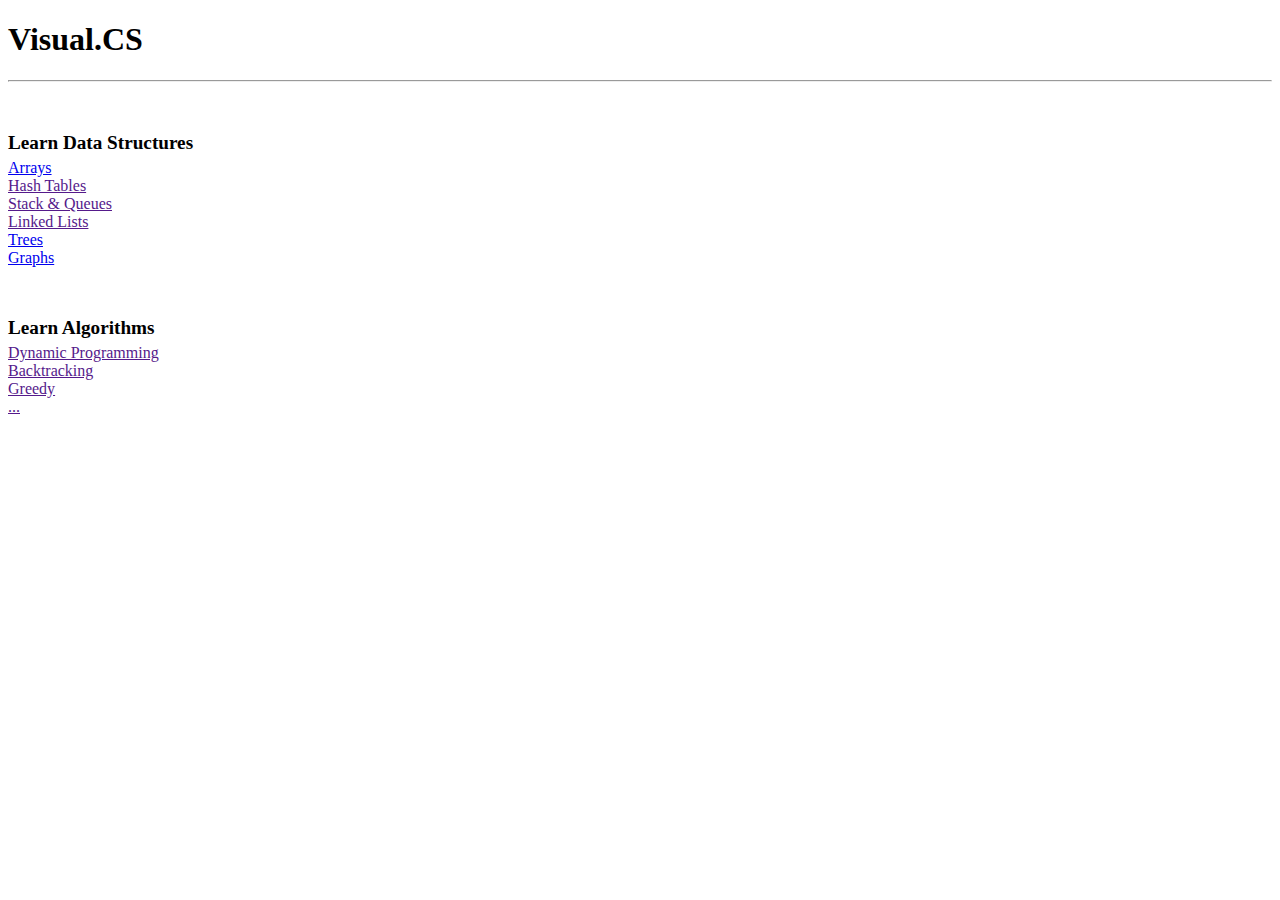
<file: index.html>
<!DOCTYPE html>
<html lang="en">
<head>
    <meta charset="UTF-8">
    <meta name="viewport" content="width=device-width, initial-scale=1.0">
    <title>Visual.CS</title>
    <link rel="stylesheet" href="landing_style.css">
    <link rel="icon" href="favicon.png"></head>
</head>
<body>
    <h1>Visual.CS</h1>
    <hr>
    <div class="section" id="data-structs">
        <p class="section-title">Learn Data Structures</p>
        <div class="links">
            <a href="data_structs/array/array.html">Arrays</a>
            <a href="">Hash Tables</a>
            <a href="">Stack & Queues</a>
            <a href="">Linked Lists</a>
            <a href="data_structs/binary_tree/binarytree.html">Trees</a>
            <a href="data_structs/graph/graph_index.html">Graphs</a>
        </div>
    </div>
    <div class="section" id="algos">
        <p class="section-title">Learn Algorithms</p>
        <div class="links">
            <a href="">Dynamic Programming</a>
            <a href="">Backtracking</a>
            <a href="">Greedy</a>
            <a href="">...</a>
        </div>
    </div>
</body>
</html>
</file>
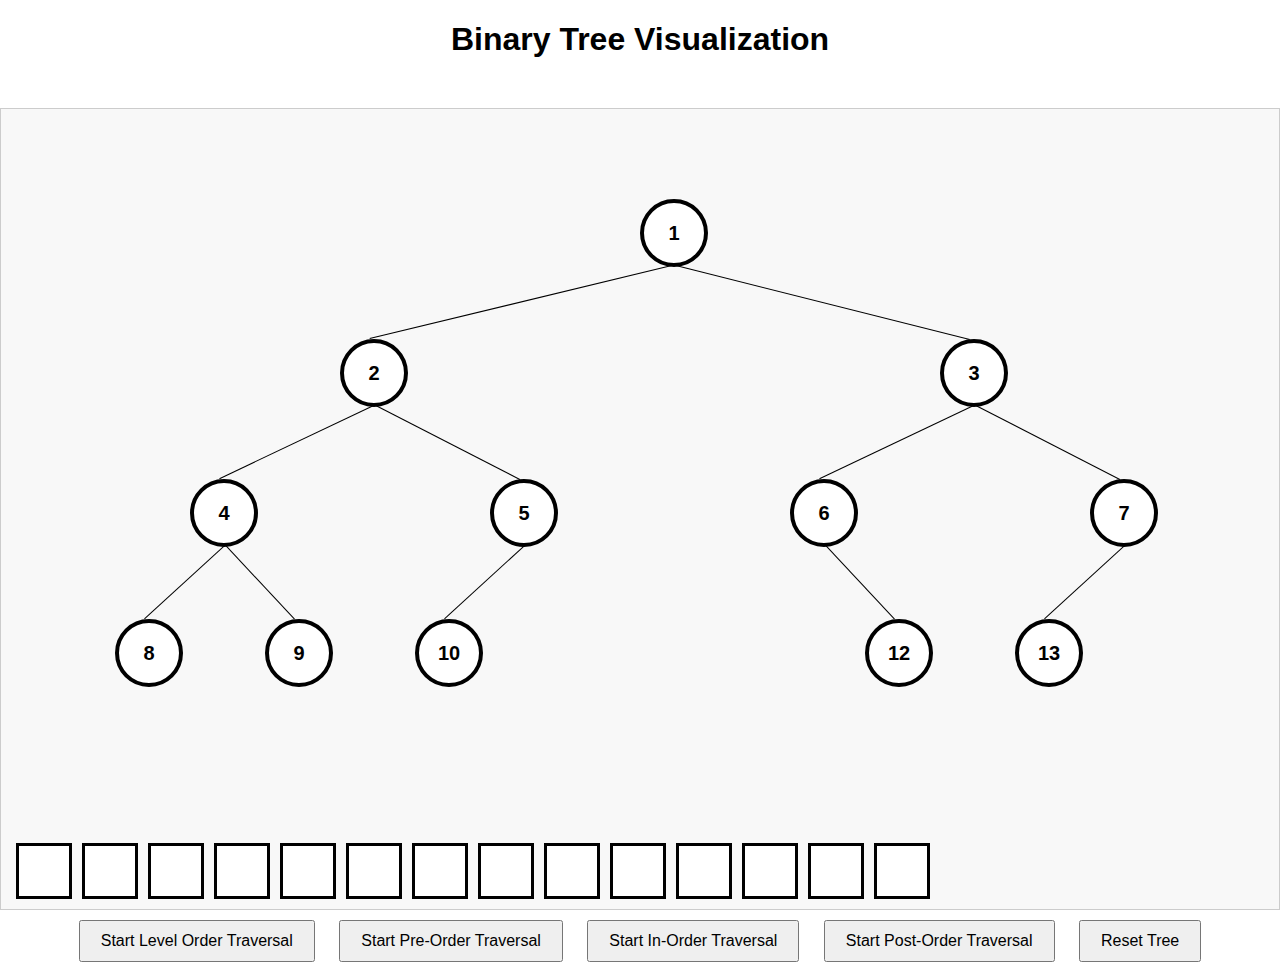
<file: data_structs/binary_tree/binarytree.html>
<!DOCTYPE html>
<html lang="en">
<head>
  <meta charset="UTF-8">
  <meta name="viewport" content="width=device-width, initial-scale=1.0">
  <title>Visual.CS</title>
  <link rel="stylesheet" href="binarytree_style.css">
  <link rel="icon" href="../../favicon.png">
</head>
<body>
  <h1>Binary Tree Visualization</h1>
  <div class="container">
    <div class="tree" id="tree"></div>
    <div class="array-container" id="arrayContainer"></div>
  </div>
  <div>
    <button onclick="startLevelOrder()">Start Level Order Traversal</button>
    <button onclick="startPreOrder()">Start Pre-Order Traversal</button>
    <button onclick="startInOrder()">Start In-Order Traversal</button>
    <button onclick="startPostOrder()">Start Post-Order Traversal</button>
    <button onclick="resetTree()">Reset Tree</button>
  </div>
  <script src="binarytree_script.js"></script>
</body>
</html>
</file>
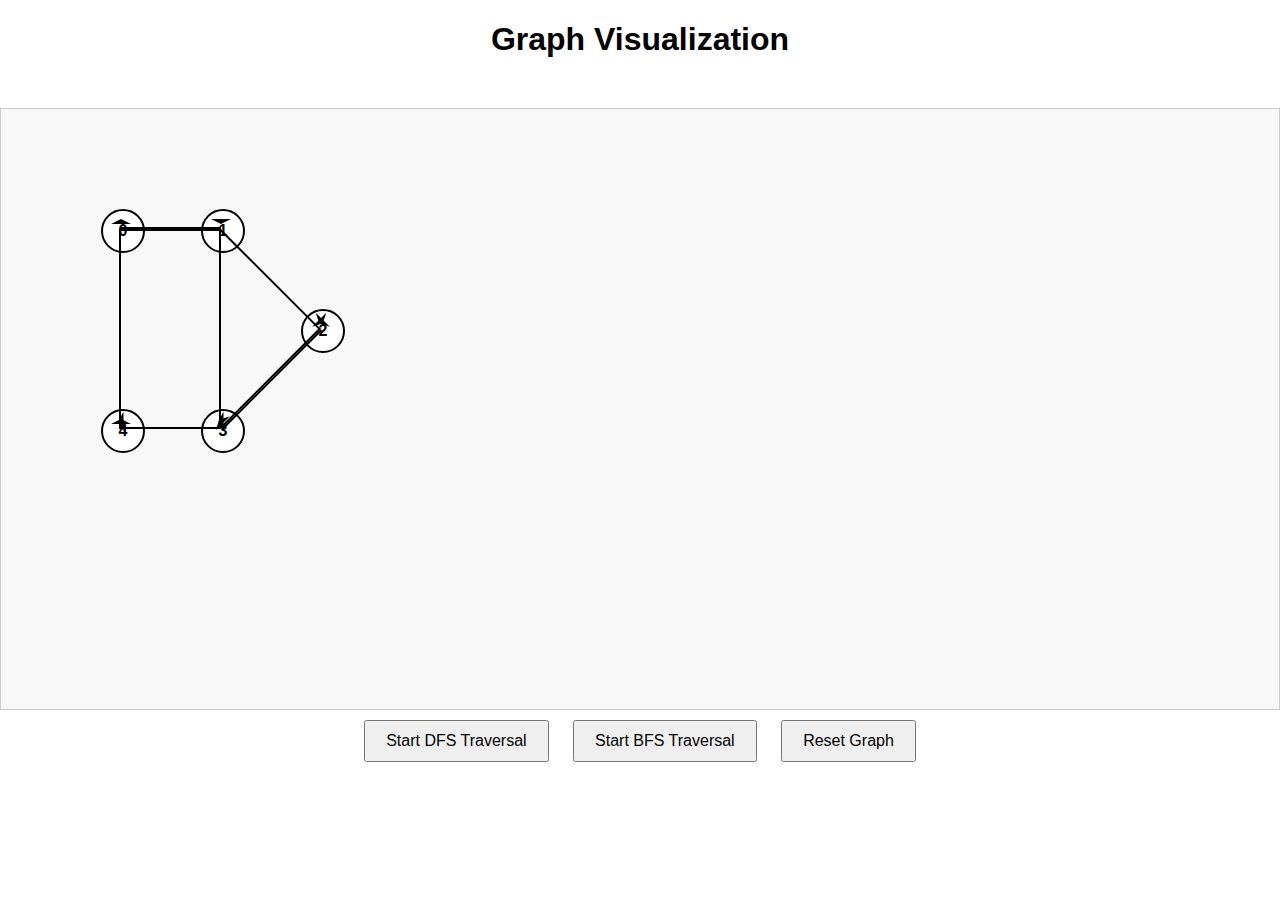
<file: data_structs/graph/graph_index.html>
<!DOCTYPE html>
<html lang="en">
<head>
    <meta charset="UTF-8">
    <meta name="viewport" content="width=device-width, initial-scale=1.0">
    <title>Visual.CS</title>
    <link rel="stylesheet" href="graph_style.css">
    <link rel="icon" href="../../favicon.png">
</head>
<body>
    <h1>Graph Visualization</h1>
    <div class="container" id="graph-container"></div>
    <div class="menu">
        <button onclick="startDFS()">Start DFS Traversal</button>
        <button onclick="startBFS()">Start BFS Traversal</button>
        <button onclick="resetGraph()">Reset Graph</button>
    </div>
    <script src="graph_script.js"></script>
</body>
</html>
</file>
<file: landing_style.css>
div.section {
    margin-top: 50px;
}

p.section-title {
    font-size: larger;
    font-weight: bold;
    margin-bottom: 5px;
}

div.links {
    margin-top: 0px;
}

div.links > a {
    display: block;
}
</file>
<file: data_structs/binary_tree/binarytree_style.css>
body {
  font-family: Arial, sans-serif;
  text-align: center;
  margin: 0;
  padding: 0;
}

.container {
  margin-top: 50px;
  height: 800px;
  position: relative;
  background-color: #f8f8f8;
  border: 1px solid #ccc;
}

.tree {
  position: relative;
  top: 50px;
  width: 100%;
}

.node {
  width: 60px;
  height: 60px;
  background-color: white;
  border: 4px solid black;
  border-radius: 50%;
  display: flex;
  align-items: center;
  justify-content: center;
  font-size: 20px;
  font-weight: bold;
  position: absolute;
  transition: background-color 0.5s ease;
}

.node.visited {
  background-color: rgb(121, 238, 147);
}

.edge {
  position: absolute;
  background-color: black;
  height: 1px;
  transform-origin: 0 0;
}

.array-container {
  position: absolute;
  bottom: 10px;
  left: 10px;
  display: flex;
  justify-content: start;
  align-items: center;
}

.array-element {
  width: 50px;
  height: 50px;
  border: 3px solid black;
  margin: 0 5px;
  display: flex;
  align-items: center;
  justify-content: center;
  font-size: 18px;
  font-weight: bold;
  background-color: white;
  transition: background-color 0.3s ease, color 0.3s ease;
}

.array-element.visited {
  background-color: rgb(121, 238, 147);
  color: black;
}

button {
  margin: 10px;
  padding: 10px 20px;
  font-size: 16px;
  cursor: pointer;
}
</file>
<file: data_structs/graph/graph_style.css>
body {
    font-family: Arial, sans-serif;
    text-align: center;
    margin: 0;
    padding: 0;
}

.container {
    margin-top: 50px;
    height: 600px;
    position: relative;
    background-color: #f8f8f8;
    border: 1px solid #ccc;
}

.node {
    width: 40px;
    height: 40px;
    background-color: rgb(255, 255, 255);
    color: rgb(0, 0, 0);
    border: 2px solid black;
    border-radius: 50%;
    display: flex;
    align-items: center;
    justify-content: center;
    font-size: 16px;
    font-weight: bold;
    position: absolute;
    transition: background-color 0.3s ease;
}

.node.visited {
    background-color: rgb(121, 238, 147);
}

.edge {
    position: absolute;
    background-color: black;
    height: 2px;
    transform-origin: 0 0;
}

.arrow {
    width: 0;
    height: 0;
    border-style: solid;
    position: absolute;
    transform: rotate(-45deg);
}

button {
    margin: 10px;
    padding: 10px 20px;
    font-size: 16px;
    cursor: pointer;
}
</file>
